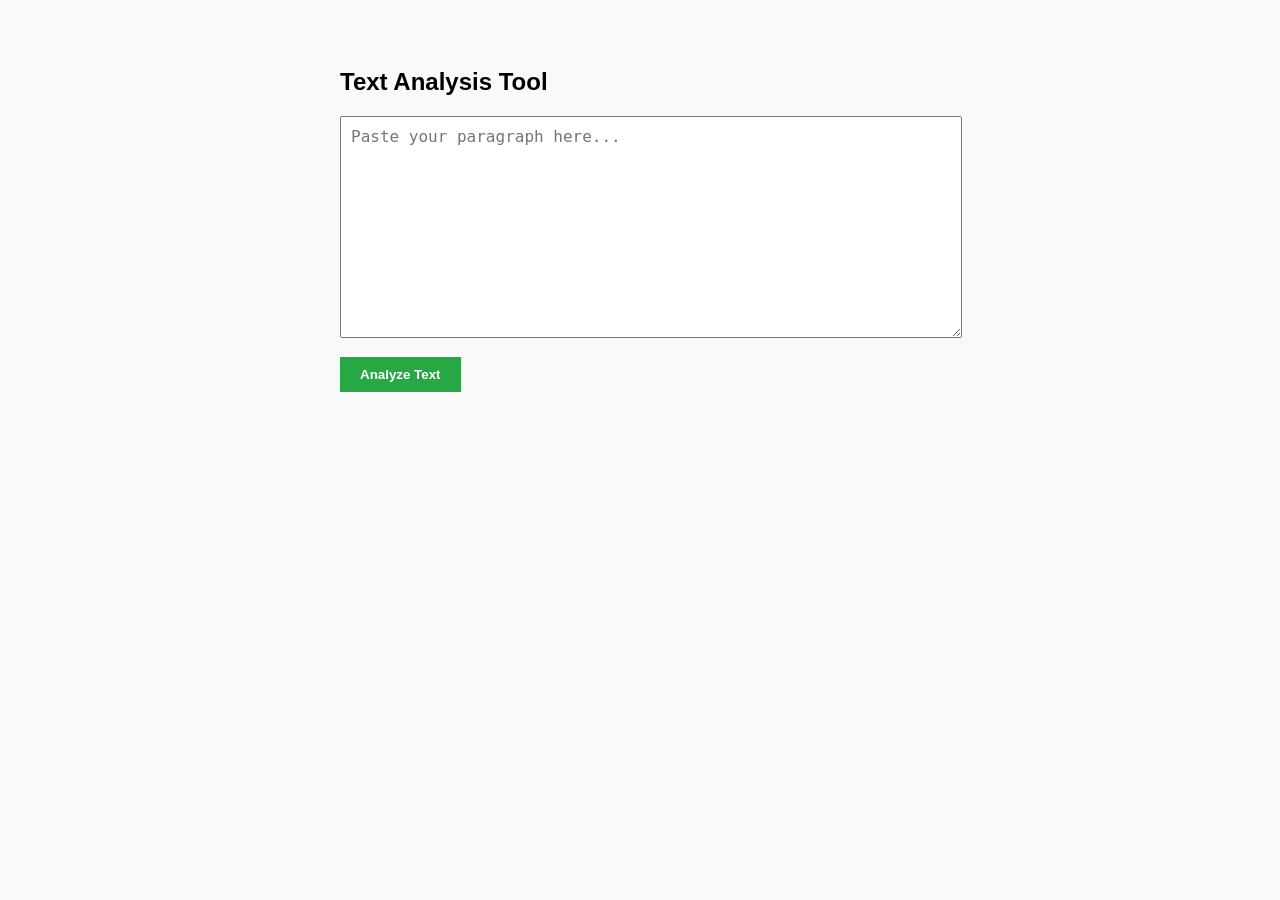
<file: index.html>
<!DOCTYPE html>
<html lang="en">
<head>
    <meta charset="UTF-8">
    <title>AIUB Lab Task 05</title>
    <link rel="stylesheet" href="style.css">
</head>
<body>

    <div class="container">
        <h2>Text Analysis Tool</h2>
        <textarea id="textInput" placeholder="Paste your paragraph here..."></textarea>
        
        <button id="analyzeBtn">Analyze Text</button>

        <div id="resultDisplay" class="result-container">
            <p>Total Characters: <span id="charCount"></span></p>
            <p>Total Words: <span id="wordCount"></span></p>
            <p>Reversed Text: <span id="reversedText"></span></p>
        </div>
    </div>

    <script src="script.js"></script>
</body>
</html>
</file>
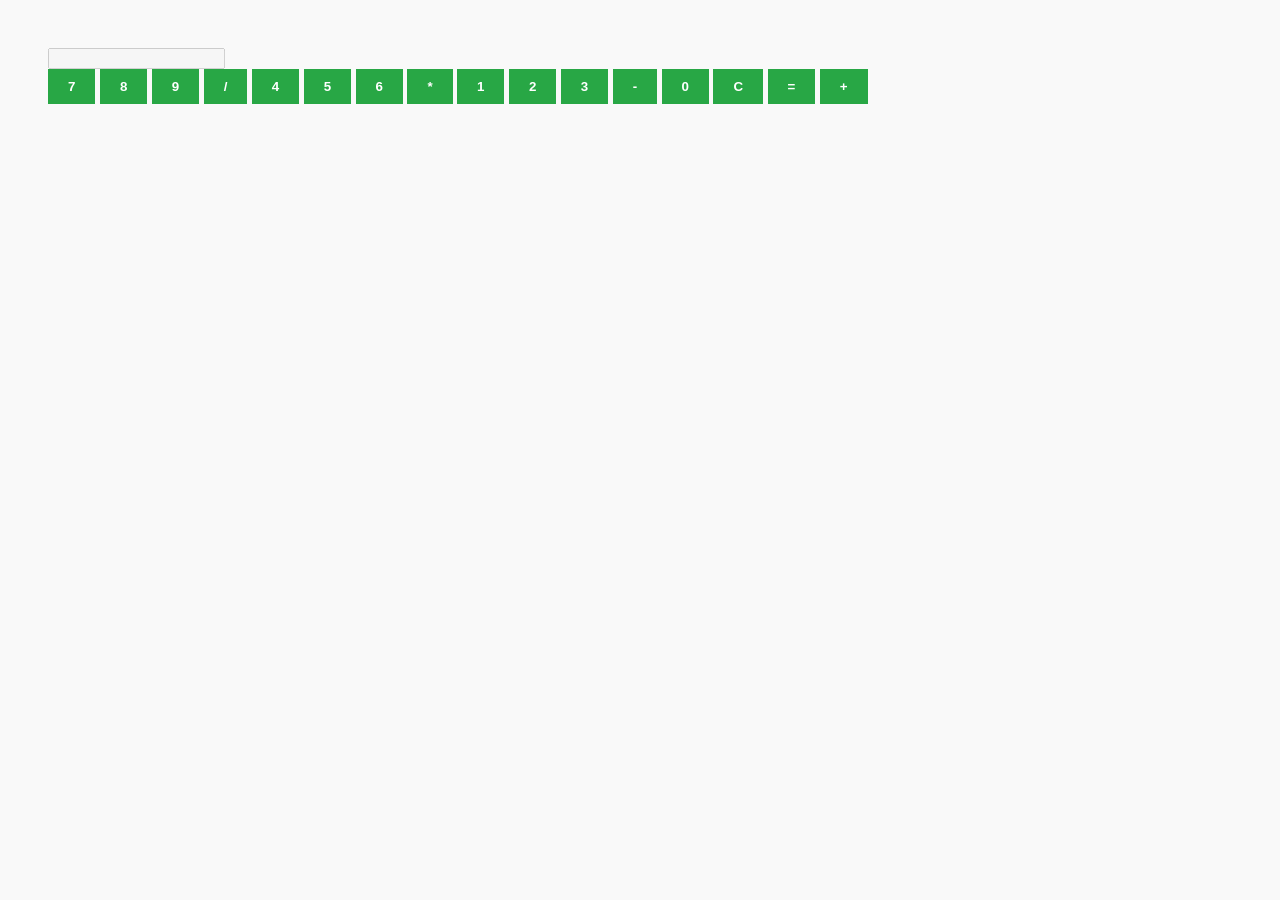
<file: 23-54895-3.html>
<!DOCTYPE html>
<html lang="en">
    <head>
        <meta charset="UTF-8">
        <title>Calculator</title>
        <link rel="stylesheet" href="style.css">
    </head>

    <body>

        <div class="calculator">

        <input type="text" id="display" disabled>

            <div class="buttons">

                <button onclick="appendNumber('7')">7</button>
                <button onclick="appendNumber('8')">8</button>
                <button onclick="appendNumber('9')">9</button>
                <button onclick="appendOperator('/')">/</button>

                <button onclick="appendNumber('4')">4</button>
                <button onclick="appendNumber('5')">5</button>
                <button onclick="appendNumber('6')">6</button>
                <button onclick="appendOperator('*')">*</button>

                <button onclick="appendNumber('1')">1</button>
                <button onclick="appendNumber('2')">2</button>
                <button onclick="appendNumber('3')">3</button>
                <button onclick="appendOperator('-')">-</button>

                <button onclick="appendNumber('0')">0</button>
                <button onclick="clearDisplay()">C</button>
                <button onclick="calculate()">=</button>
                <button onclick="appendOperator('+')">+</button>

            </div>
        </div>

        <script src="script.js"></script>

    </body>
</html>
</file>
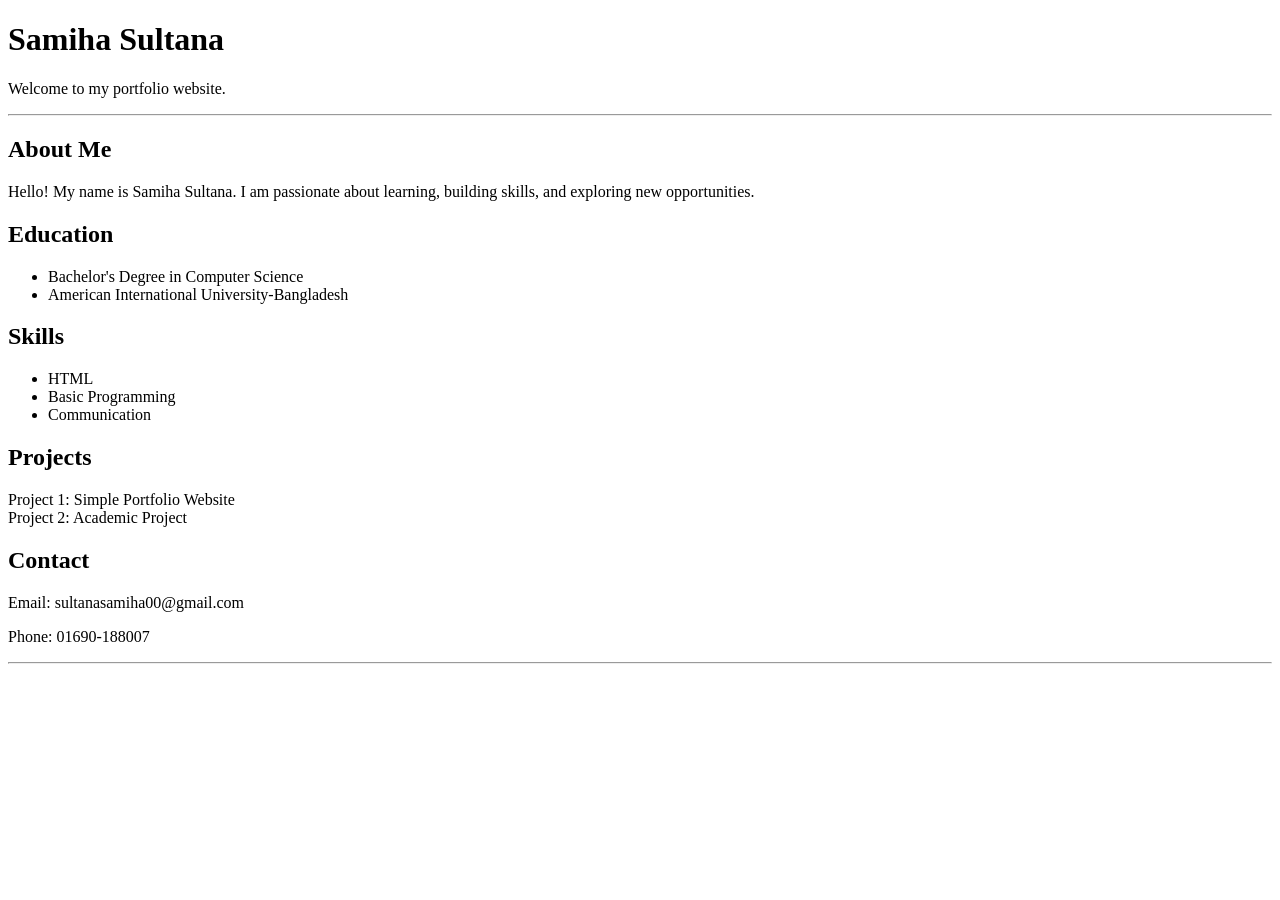
<file: portfolio.html>
<!DOCTYPE html>
<html lang="en">
<head>
    <meta charset="UTF-8">
    <meta name="viewport" content="width=device-width, initial-scale=1.0">
    <title>Samiha Sultana - Portfolio</title>
</head>

<body>

    <h1>Samiha Sultana</h1>
    <p>Welcome to my portfolio website.</p>

    <hr>

    <h2>About Me</h2>
    <p>
        Hello! My name is Samiha Sultana. I am passionate about learning,
        building skills, and exploring new opportunities.
    </p>

    <h2>Education</h2>
    <ul>
        <li>Bachelor's Degree in Computer Science</li>
        <li>American International University-Bangladesh</li>
    </ul>

    <h2>Skills</h2>
    <ul>
        <li>HTML</li>
        <li>Basic Programming</li>
        <li>Communication</li>
    </ul>

    <h2>Projects</h2>
    <p>
        Project 1: Simple Portfolio Website<br>
        Project 2: Academic Project
    </p>

    <h2>Contact</h2>
    <p>Email: sultanasamiha00@gmail.com</p>
    <p>Phone: 01690-188007</p>

    <hr>

</body>
</html>
</file>
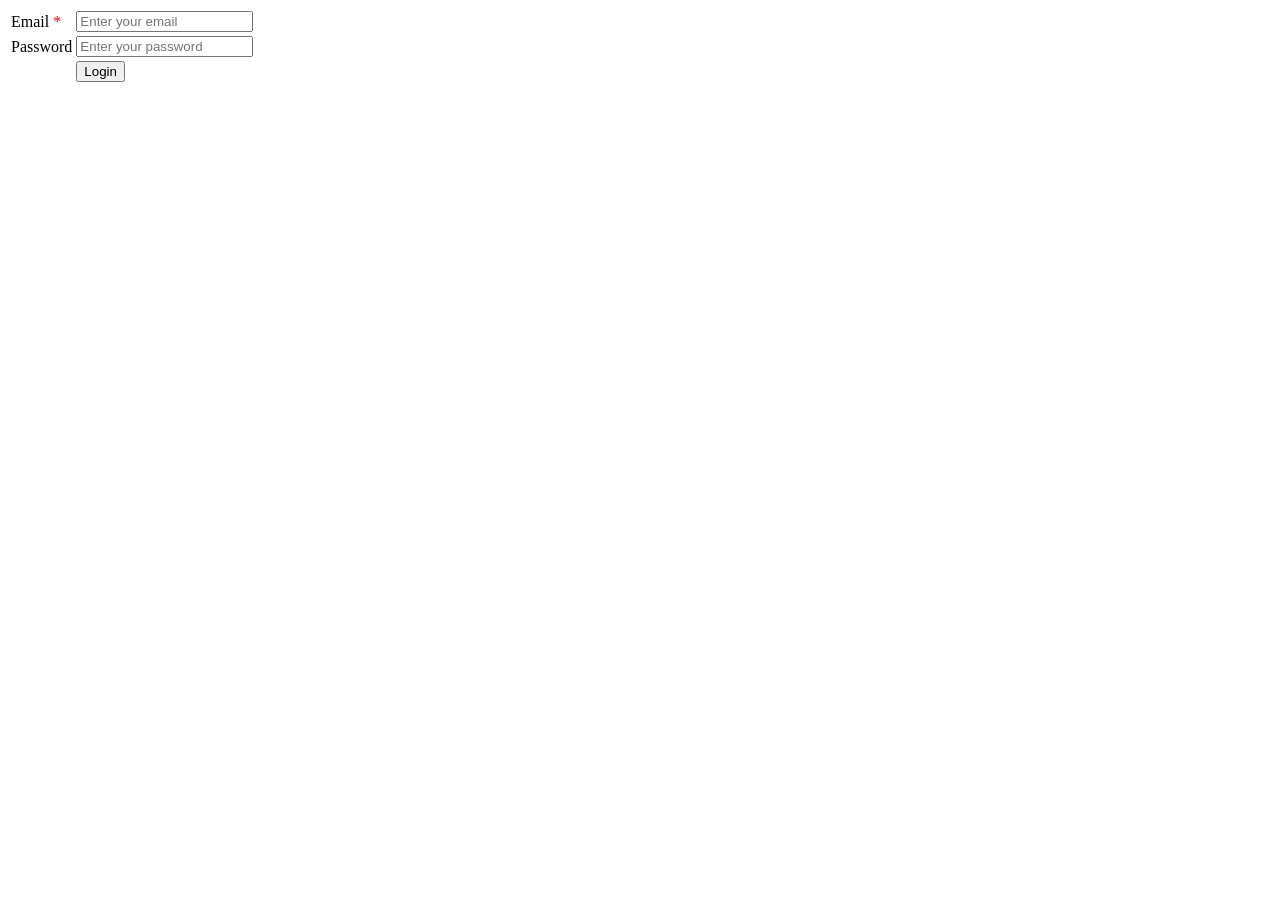
<file: task2.html>
<html></html>
    <head>
        <script src="task.js"></script>
    </head>
    <body>
      <table>
        <tr>
            <td>Email <span style="color:red">*</span></td>
            <td>
                <input
                    type="text"
                    placeholder="Enter your email"
                    id="email"
                    name=""
                    onchange="return getEmail();"
                    />
            </td>
        </tr>
        <tr>
            <td>Password </td>
            <td>
                <input
                    type="text"
                    placeholder="Enter your password"
                    id="password"
                    name=""
                    onkeyup="return getPassword();"
                />
            </td>
      </tr>
      <tr>
            <td></td>
            <td>
                <button type="login" onclick="return collectFormData();">
                     Login
                </button>
            </td>
      </tr>
      </table>
    </body>
</html>
</file>
<file: style.css>
body {
    font-family: Arial, sans-serif;
    padding: 40px;
    background-color: #f9f9f9;
}

.container {
    max-width: 600px;
    margin: 0 auto;
}

/* Styled textarea */
textarea {
    width: 100%;
    height: 200px;
    padding: 10px;
    font-size: 16px;
    margin-bottom: 15px;
}

/* Button Styling */
button {
    padding: 10px 20px;
    background-color: #28a745;
    color: white;
    border: none;
    cursor: pointer;
    font-weight: bold;
}

/* Instruction: Styled <div> for results */
.result-container {
    margin-top: 20px;
    padding: 15px;
    border: 1px solid #ddd;
    background-color: #fff;
    display: none; /* Initially hidden */
}
</file>
